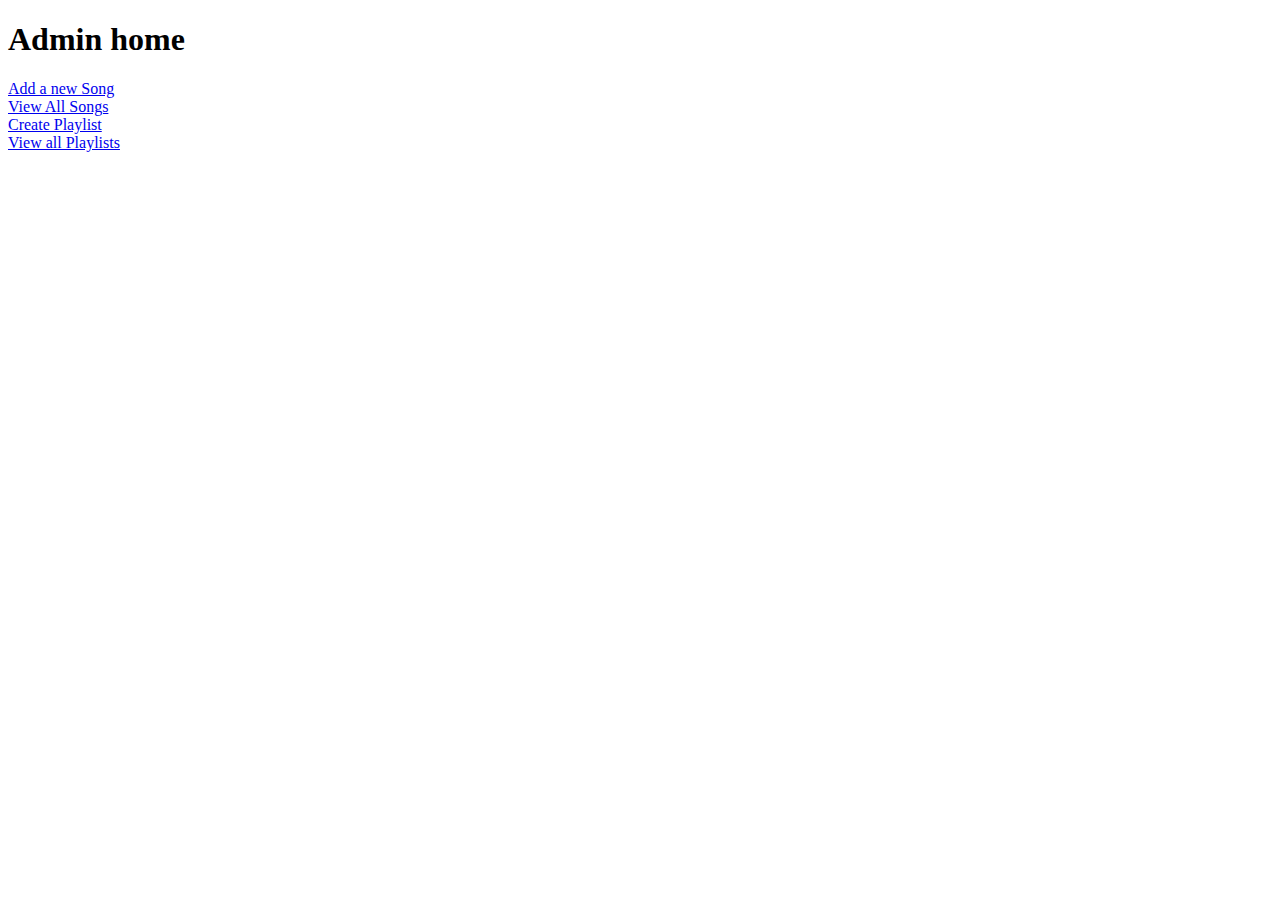
<file: src/main/resources/templates/adminHome.html>
<!DOCTYPE html>
<html>
<head>
<meta charset="ISO-8859-1">
<title>Insert title here</title>
<link rel="stylesheet" th:href="@{/css/style.css}">
</head>
<body>
<h1>Admin home</h1>
<a href="newSong">Add a new Song</a>
<br />
<a href="viewSongs">View All Songs</a>
<br />
<a href="createPlaylist">Create Playlist</a>
<br />
<a href="viewPlaylists">View all Playlists</a>


</body>
</html>
</file>
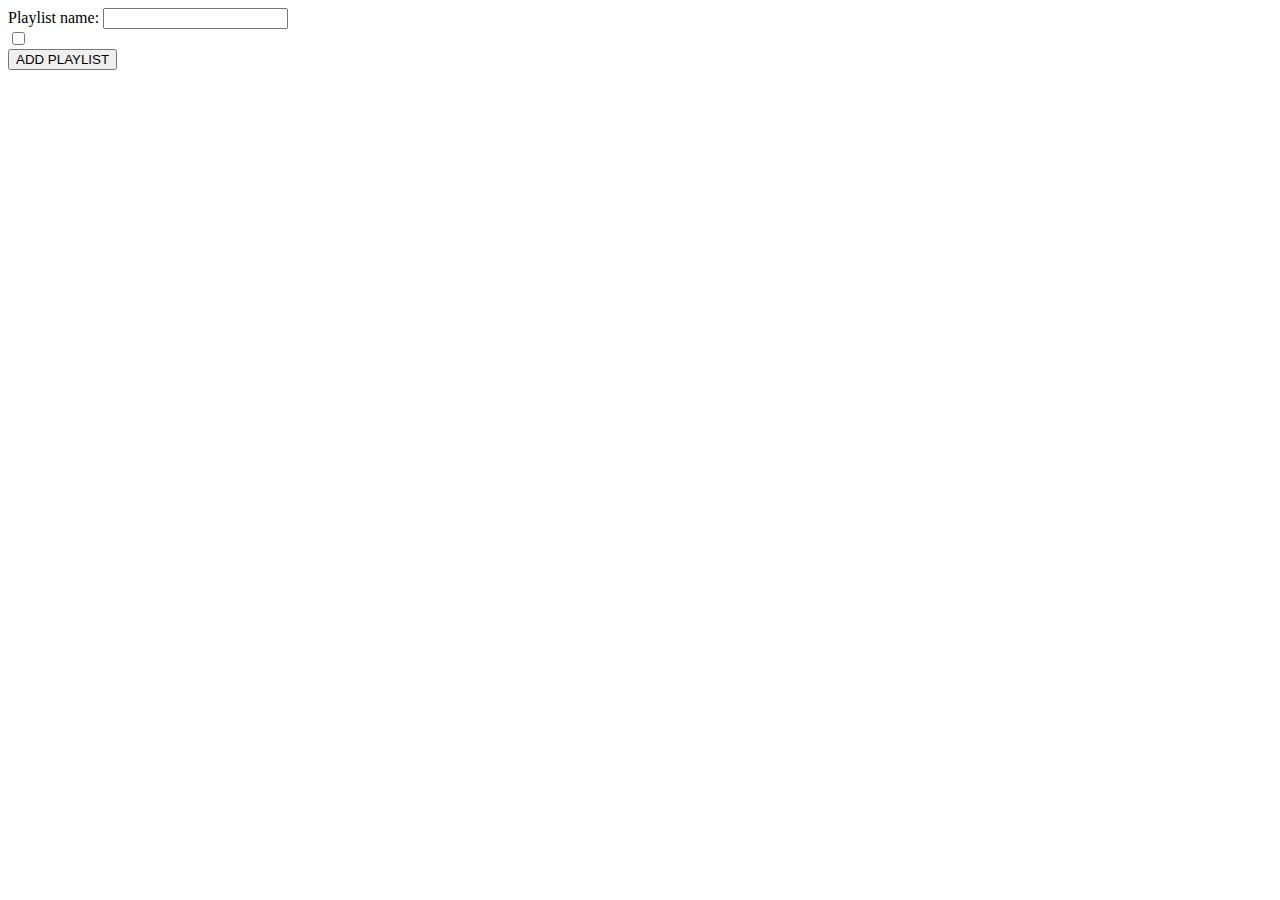
<file: src/main/resources/templates/createPlaylist.html>
<!DOCTYPE html>
<html>
<head>
<meta charset="ISO-8859-1">
<title>Insert title here</title>
<link rel="stylesheet" th:href="@{/css/style.css}">
</head>
<body>
<form action="addPlaylist" method="post">
<label>Playlist name: </label>
<input type="text" name="name" />

<br>
<div th:each="song:${songs}">
<input type="checkbox" th:name="songs" th:value="${song.id}"/>
<label th:text="${song.name}"></label>

</div>
<input type="submit" value="ADD PLAYLIST"  />
</form>

</body>
</html>
</file>
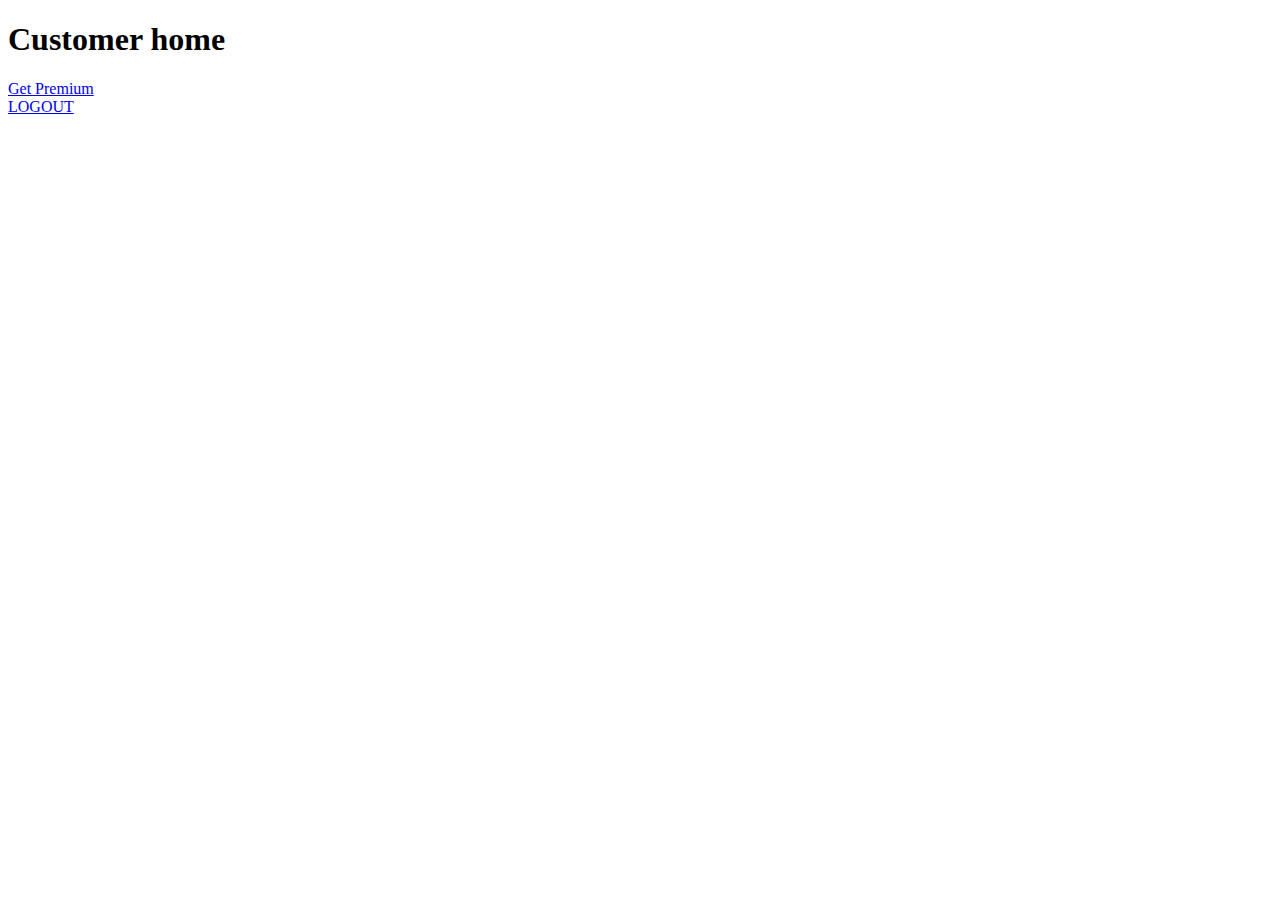
<file: src/main/resources/templates/customerHome.html>
<!DOCTYPE html>
<html>
<head>
<meta charset="ISO-8859-1">
<title>Insert title here</title>
<link rel="stylesheet" th:href="@{/css/style2.css}">
</head>
<body>
<h1>Customer home</h1>
<a href="pay">Get Premium</a>
<br>
<a href="logout">LOGOUT</a>


</body>
</html>
</file>
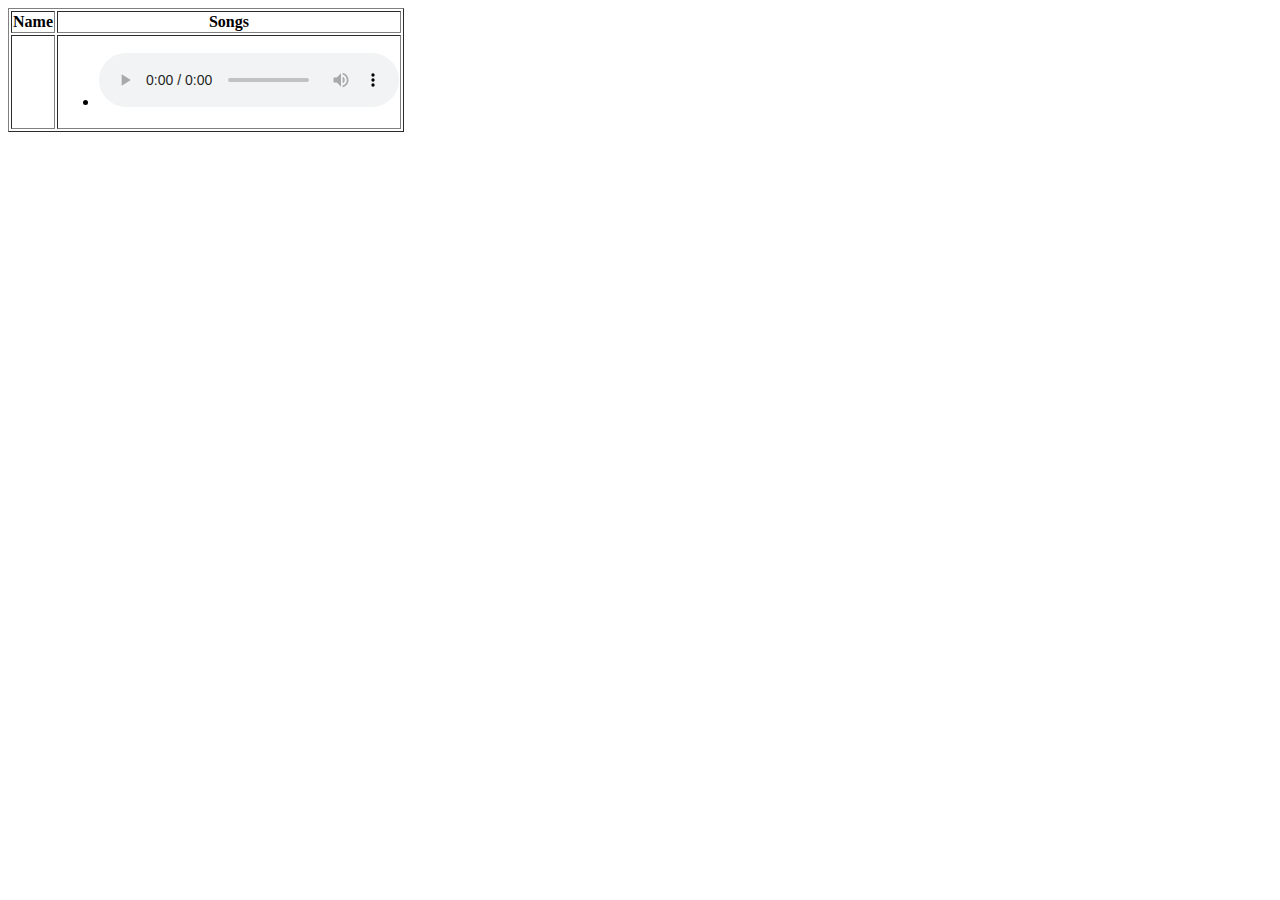
<file: src/main/resources/templates/displayPlaylists.html>
<!DOCTYPE html>
<html>
<head>
<meta charset="ISO-8859-1">
<title>Insert title here</title>
<link rel="stylesheet" th:href="@{/css/style.css}">

</head>
<body>
<table border>
<thead>
<tr>
<th>Name</th>
<th>Songs</th>
</tr>
</thead>
<tbody>
<tr th:each="plist:${allPlaylists}">
<td th:text="${plist.name}">     </td>
<td>
<ul>
<li th:each="song:${plist.songs}">
<span th:text="${song.name}"></span>
<audio controls>
<source th:src="${song.link}" type="audio/mpeg">
</audio>
</li>
</ul>
</td>
</tr>
</tbody>
</table>

</body>
</html>
</file>
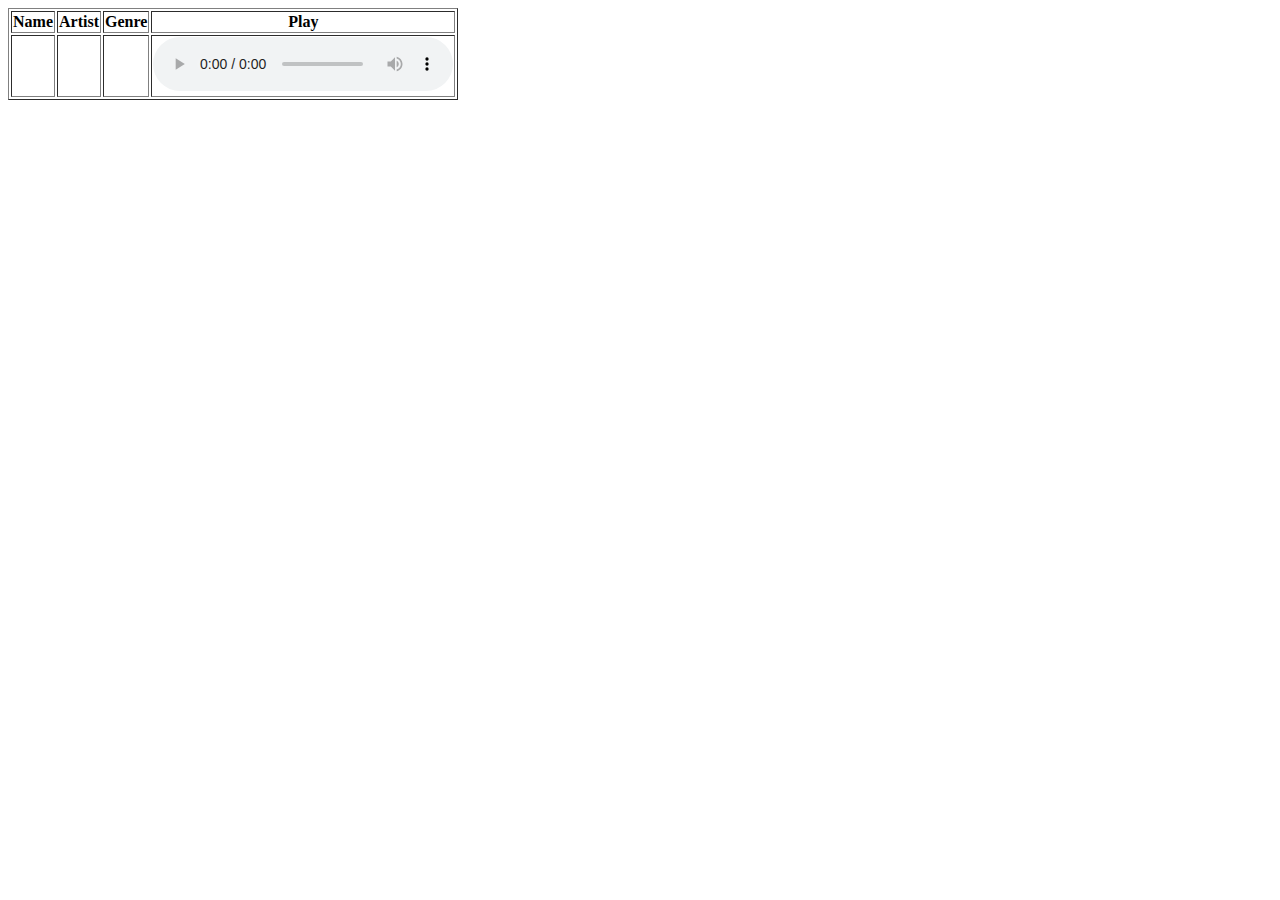
<file: src/main/resources/templates/displaySongs.html>
<!DOCTYPE html>
<html>
<head>
<meta charset="ISO-8859-1">
<title>Insert title here</title>
<link rel="stylesheet" th:href="@{/css/style.css}">
<style type="text/css">
iframe{
height:100px;
width:500px;
}
</style>
</head>
<body>
<table border>
<thread>
<tr>
<th>Name</th>
<th>Artist</th>
<th>Genre</th>
<th>Play</th>
</tr>
</thread>
<tbody>
<tr th:each="song:${songs}">

<td th:text="${song.name}">               </td>
<td th:text="${song.artist}">            </td>
<td th:text="${song.genre}">            </td>
<td>  
 <audio controls>
            <source th:src="${song.link}"    type="audio/mpeg">
            

        </audio>
          
          </td>
</tr>
</tbody>
</table>


</body>
</html>
</file>
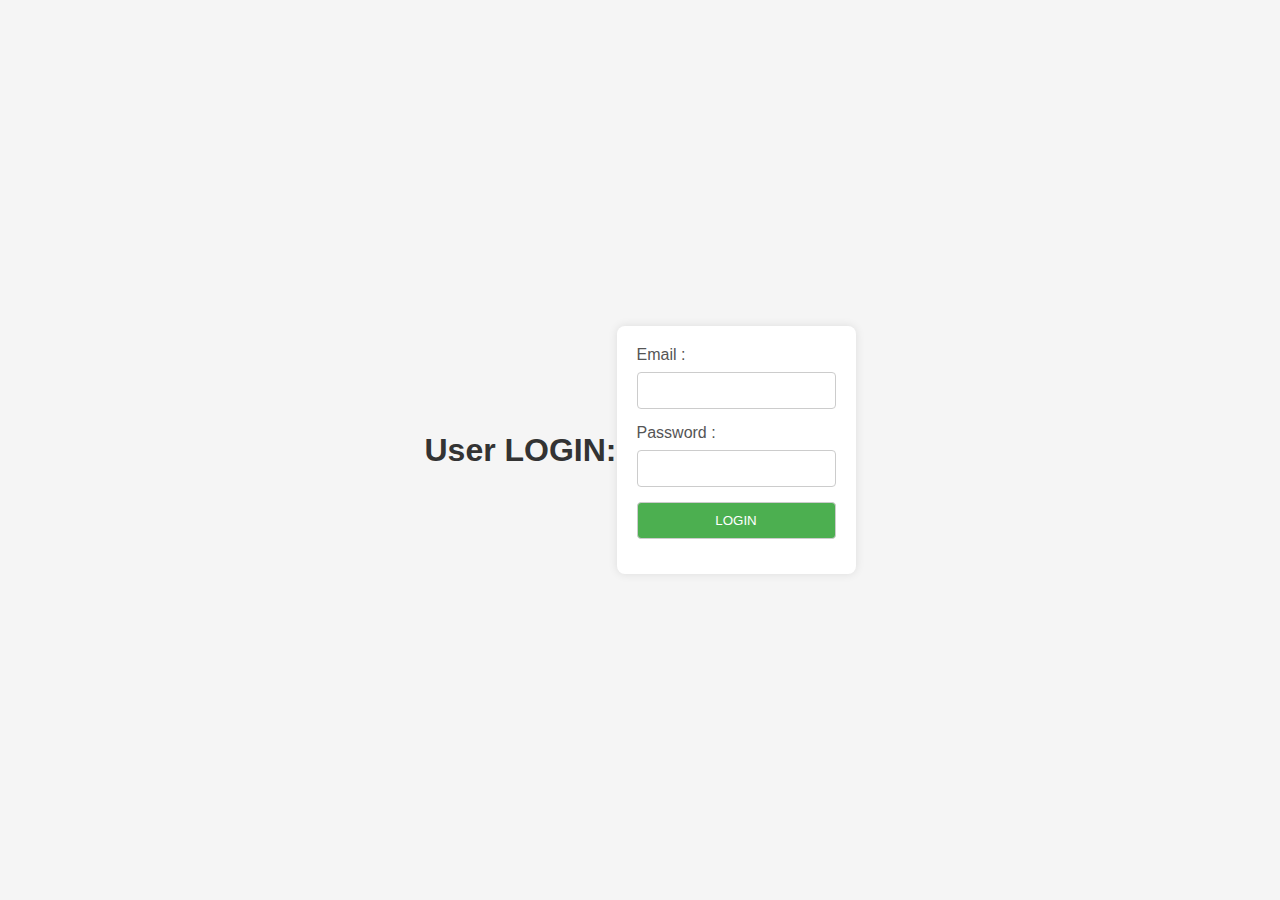
<file: src/main/resources/templates/login.html>
<!DOCTYPE html>
<html>
<head>
    <meta charset="ISO-8859-1">
    <title>User Login</title>
    <link rel="stylesheet" th:href="@{/css/style2.css}">
    <style>
        body {
            font-family: 'Arial', sans-serif;
            background-color: #f5f5f5;
            margin: 0;
            padding: 0;
            display: flex;
            align-items: center;
            justify-content: center;
            height: 100vh;
        }

        h1 {
            color: #333;
            text-align: center;
        }

        form {
            background-color: #fff;
            padding: 20px;
            border-radius: 8px;
            box-shadow: 0 0 10px rgba(0, 0, 0, 0.1);
        }

        label {
            display: block;
            margin-bottom: 8px;
            color: #555;
        }

        input {
            width: 100%;
            padding: 10px;
            margin-bottom: 15px;
            border: 1px solid #ccc;
            border-radius: 4px;
            box-sizing: border-box;
        }

        input[type="submit"] {
            background-color: #4caf50;
            color: #fff;
            cursor: pointer;
        }

        input[type="submit"]:hover {
            background-color: #45a049;
        }
    </style>
</head>
<body>
    <h1>User LOGIN:</h1>
    <form action="validate" method="post">
        <label>Email :</label>
        <input type="email" name="email">
        <br>
        <label>Password :</label>
        <input type="password" name="password">
        <br>
        <input type="submit" value="LOGIN">
    </form>
</body>
</html>
</file>
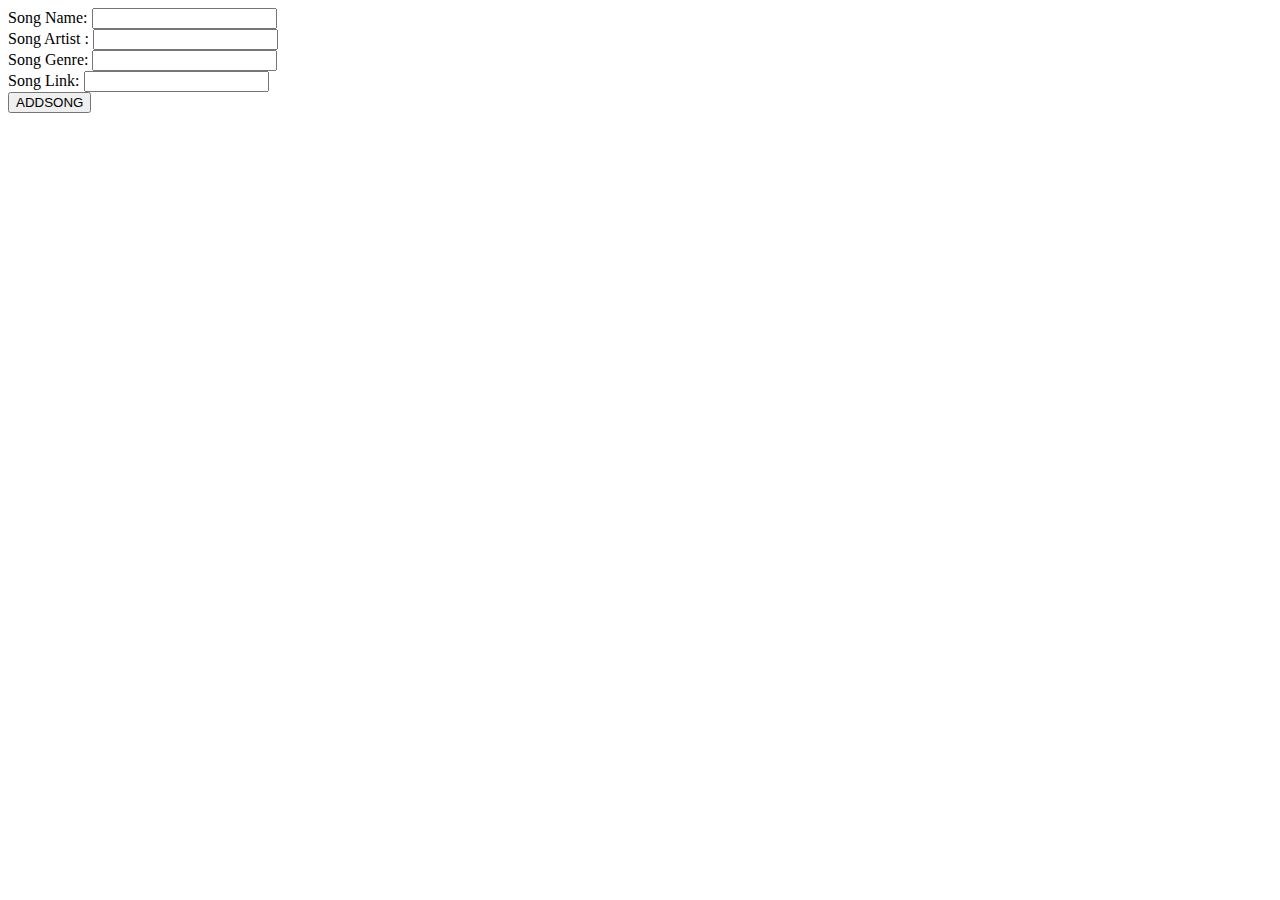
<file: src/main/resources/templates/newSong.html>
<!DOCTYPE html>
<html>
<head>
<meta charset="ISO-8859-1">
<title>Insert title here</title>
<link rel="stylesheet" th:href="@{/css/style.css}">
</head>
<body>
<form action="/addSong" method="post">
<label> Song Name:</label>
<input type="text" name="name"/>
<br/>
<label> Song Artist :</label>
<input type="text" name="artist"/>
<br/>
<label> Song Genre:</label>
<input type="text" name="genre"/>
<br/>
<label> Song Link:</label>
<input type="text" name="link"/>
<br/>
<input type="submit" value="ADDSONG">
</form>

</body>
</html>
</file>
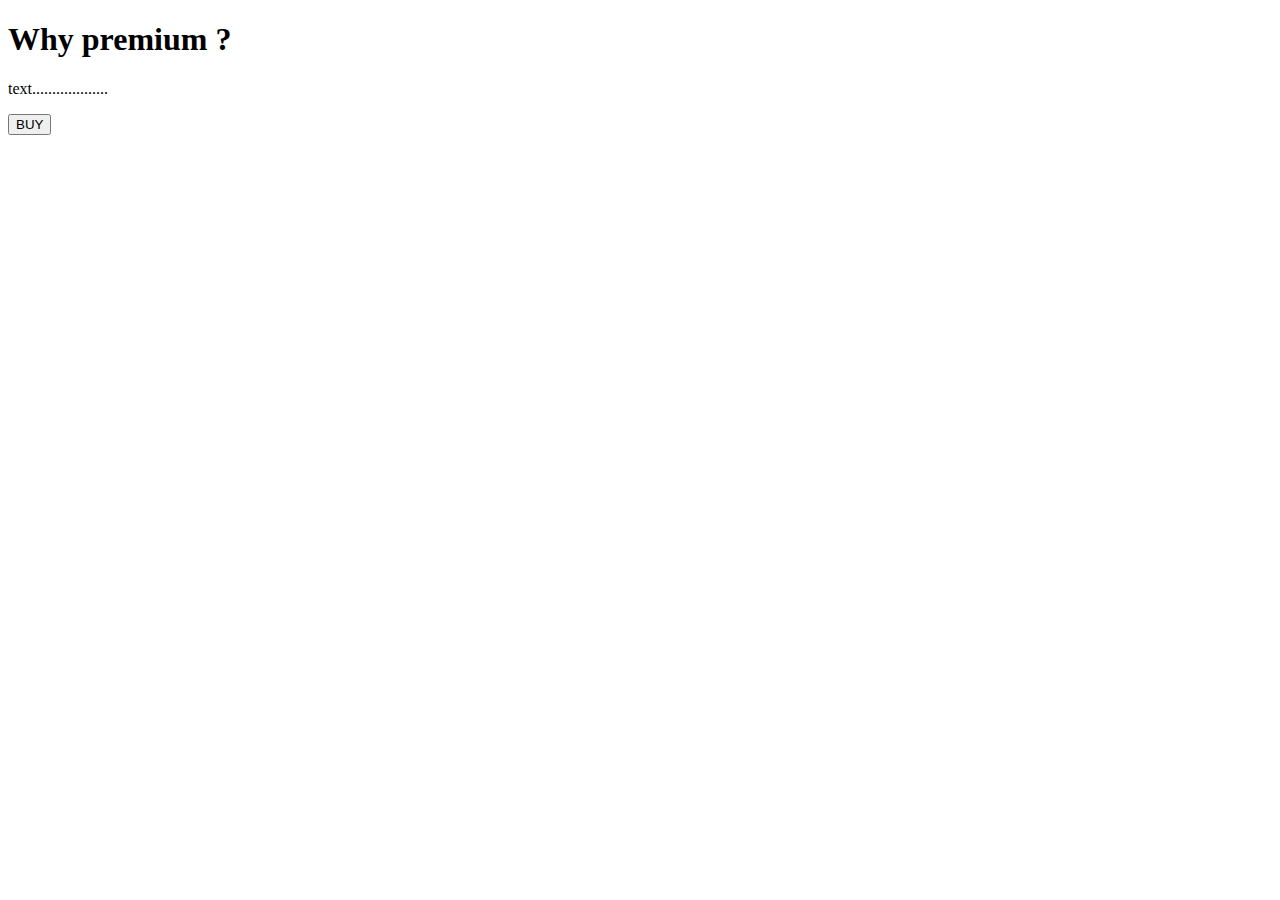
<file: src/main/resources/templates/pay.html>
<!DOCTYPE html>
<html xmlns:th="https://www.thymeleaf.org">
<head>
<meta charset="ISO-8859-1">
	
	<title>Payment</title>
	<script src="https://checkout.razorpay.com/v1/checkout.js"></script>
	<script src="https://code.jquery.com/jquery-3.5.1.min.js"></script>

</head>
<body>
<div>

		<h1>Why premium ? </h1>
		<p>text...................</p>
		
    	<form id="payment-form">
	        <button type="submit" class="buy-button" >BUY</button>
	    </form>
   
</div>

<script>
$(document).ready(function() {
    $(".buy-button").click(function(e) {
        e.preventDefault();
        var form = $(this).closest('form');
        
        
        createOrder();
    });
});

function createOrder() {
	
    $.post("/createOrder")
        .done(function(order) {
            order = JSON.parse(order);
            var options = {
                "key": "rzp_test_nVLPmr8YJFZFk3",
                "amount": order.amount_due.toString(),
                "currency": "INR",
                "name": "Tune Hub",
                "description": "Test Transaction",
                "order_id": order.id,
                "handler": function (response) {
                    verifyPayment(response.razorpay_order_id, response.razorpay_payment_id, response.razorpay_signature);
                },
                "prefill": {
                    "name": "Your Name",
                    "email": "test@example.com",
                    "contact": "9999999999"
                },
                "notes": {
                    "address": "Your Address"
                },
                "theme": {
                    "color": "#F37254"
                }
            };
            var rzp1 = new Razorpay(options);
            rzp1.open();
        })
        .fail(function(error) {
            console.error("Error:", error);
        });
}

function verifyPayment(orderId, paymentId, signature) {
     $.post("/verify", { orderId: orderId, paymentId: paymentId, signature: signature })
         .done(function(isValid) {
             if (isValid) {
                 alert("Payment successful");
                 window.location.href = 'payment-success';
             } else {
                 alert("Payment failed");
                 window.location.href = 'payment-failure';
             }
         })
         .fail(function(error) {
             console.error("Error:", error);
         });
}
</script>
</body>
</html>
</file>
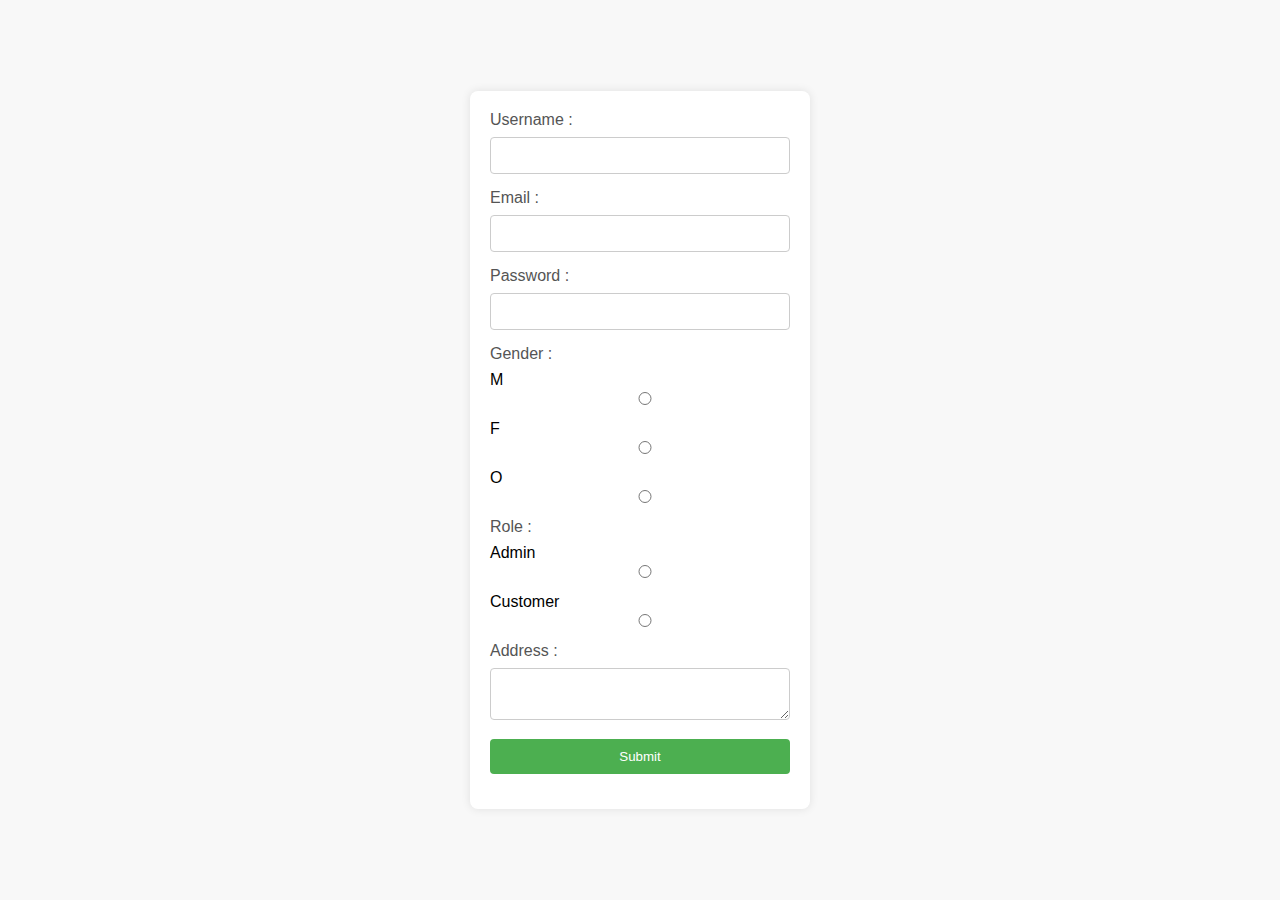
<file: src/main/resources/templates/registration.html>
<!DOCTYPE html>
<html>
<head>
    <meta charset="ISO-8859-1">
    <title>User Registration</title>
    <link rel="stylesheet" th:href="@{/css/style.css}">
    <style>
        body {
            font-family: 'Arial', sans-serif;
            background-color: #f8f8f8;
            margin: 0;
            padding: 0;
            display: flex;
            align-items: center;
            justify-content: center;
            height: 100vh;
        }

        form {
            background-color: #fff;
            padding: 20px;
            border-radius: 8px;
            box-shadow: 0 0 10px rgba(0, 0, 0, 0.1);
            width: 300px;
        }

        label {
            display: block;
            margin-bottom: 8px;
            color: #555;
        }

        input,
        textarea {
            width: 100%;
            padding: 10px;
            margin-bottom: 15px;
            border: 1px solid #ccc;
            border-radius: 4px;
            box-sizing: border-box;
        }

        input[type="radio"] {
            margin-right: 5px;
        }

        input[type="submit"] {
            background-color: #4caf50;
            color: #fff;
            padding: 10px;
            border: none;
            border-radius: 4px;
            cursor: pointer;
        }

        input[type="submit"]:hover {
            background-color: #45a049;
        }
    </style>
</head>
<body>
    <form action="register" method="post">
        <label>Username :</label>
        <input type="text" name="username">
        <br>
        <label>Email :</label>
        <input type="email" name="email">
        <br>
        <label>Password :</label>
        <input type="password" name="password">
        <br>
        <label>Gender :</label>
        M<input type="radio" name="gender" value="male">
        F<input type="radio" name="gender" value="female">
        O<input type="radio" name="gender" value="other">
        <br>
        <label>Role :</label>
        Admin<input type="radio" name="role" value="admin">
        Customer<input type="radio" name="role" value="customer">
        <br>
        <label>Address :</label>
        <textarea name="address"></textarea>
        <br>
        <input type="submit" />
    </form>
</body>
</html>
</file>
